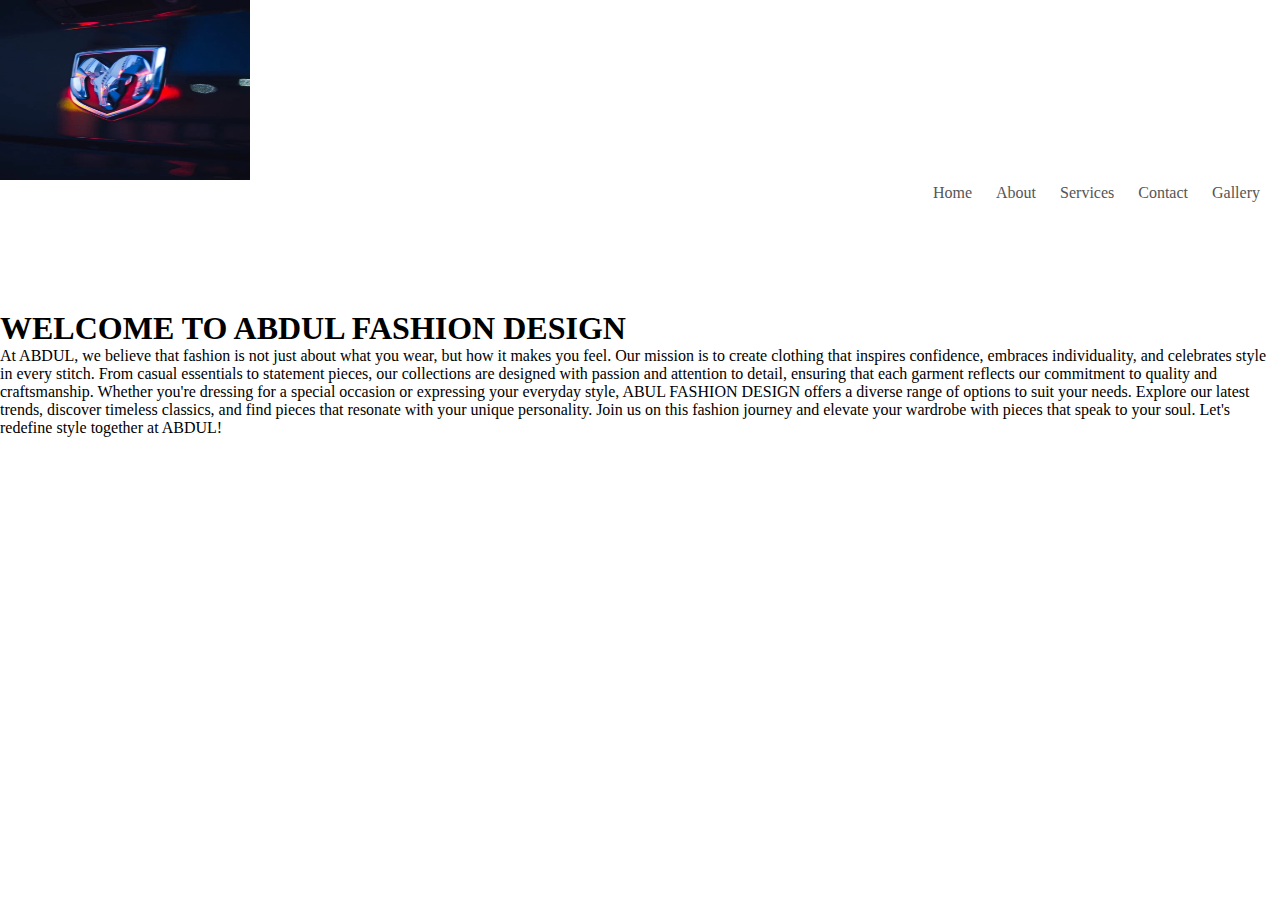
<file: about.html>
<!DOCTYPE html>
<html lang="en">
<head>
    <meta charset="UTF-8">
    <meta name="viewport" content="width=device-width, initial-scale=1.0">
    <title>About us</title>
    <link rel="stylesheet" href="css/about.css">
</head>
<body>
    <div class="container">
        <div class="logo">
            <img src="iMG/pexels-photo-3767673.webp" alt="" width="250" height="180">
        </div>
            <nav>
                <ul>
                <li><a href="index.html">Home</a></li>
                <li><a href="#">About</a></li>
                <li><a href="services.html">Services</a></li>
                <li><a href="contact.html">Contact</a></li>
                <li><a href="Gallery.html">Gallery</a></li>
            </ul>
        </nav>
    </div>
    <br></br>
    <br></br>
    <br></br>
    <h1>WELCOME TO ABDUL FASHION DESIGN</h1>
<p>
 At ABDUL, we believe that fashion is not just about what you wear, but how it makes you feel. Our mission is to create clothing that inspires confidence, embraces individuality, and celebrates style in every stitch.
    
    From casual essentials to statement pieces, our collections are designed with passion and attention to detail, ensuring that each garment reflects our commitment to quality and craftsmanship.
    
    Whether you're dressing for a special occasion or expressing your everyday style, ABUL FASHION DESIGN offers a diverse range of options to suit your needs. Explore our latest trends, discover timeless classics, and find pieces that resonate with your unique personality.
    
    Join us on this fashion journey and elevate your wardrobe with pieces that speak to your soul. Let's redefine style together at ABDUL!</p>
</body>
</html>
</file>
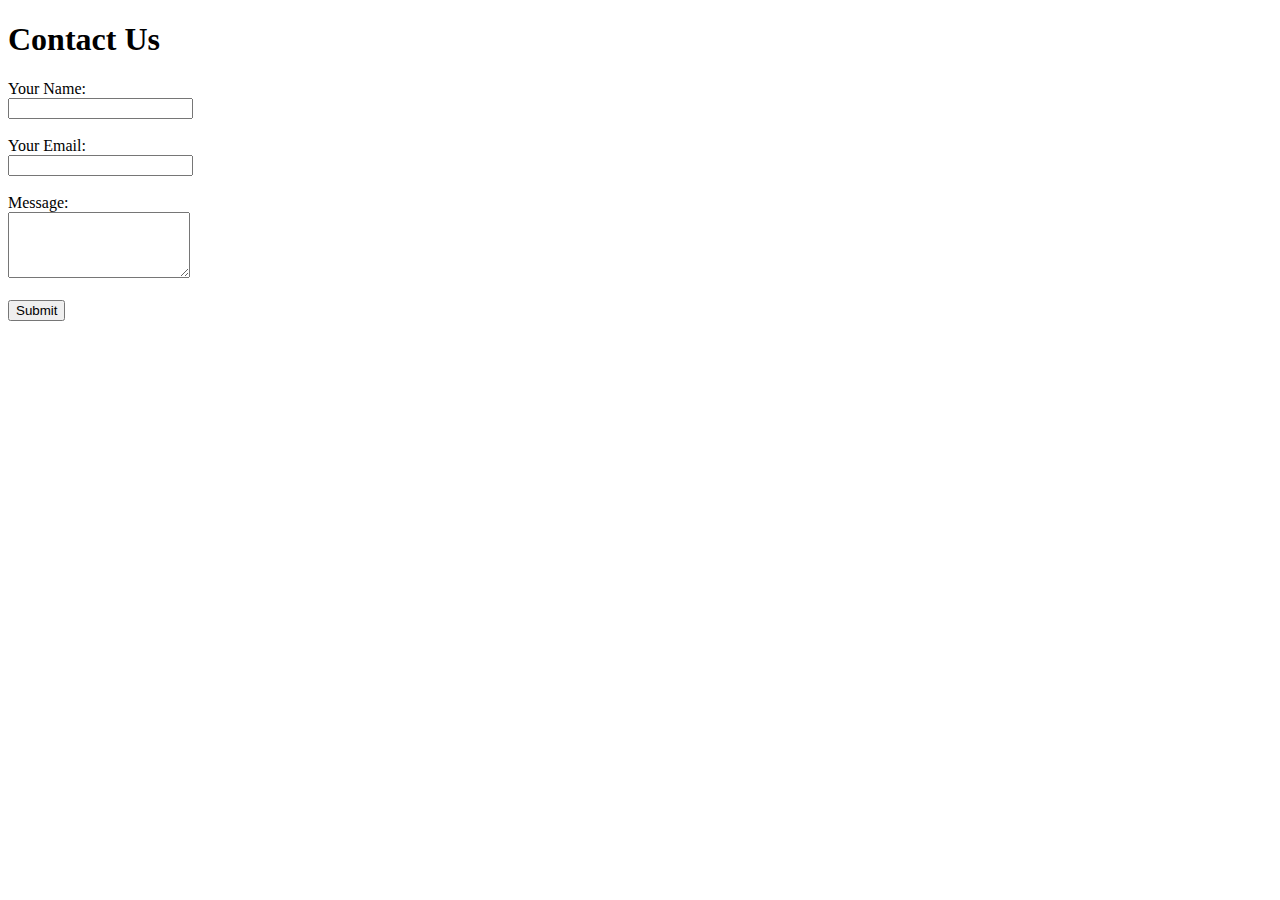
<file: contact.html>
<!DOCTYPE html>
<html lang="en">
<head>
    <meta charset="UTF-8">
    <meta name="viewport" content="width=device-width, initial-scale=1.0">
    <title>Document</title>
</head>
<body>
    <h1>Contact Us</h1>
    <form action="process_form.php" method="POST">
        <label for="name">Your Name:</label><br>
        <input type="text" id="name" name="name" required><br><br>
    
        <label for="email">Your Email:</label><br>
        <input type="email" id="email" name="email" required><br><br>
    
        <label for="message">Message:</label><br>
        <textarea id="message" name="message" rows="4" required></textarea><br><br>
    
        <input type="submit" value="Submit">
    </form>
</body>
</html>
</file>
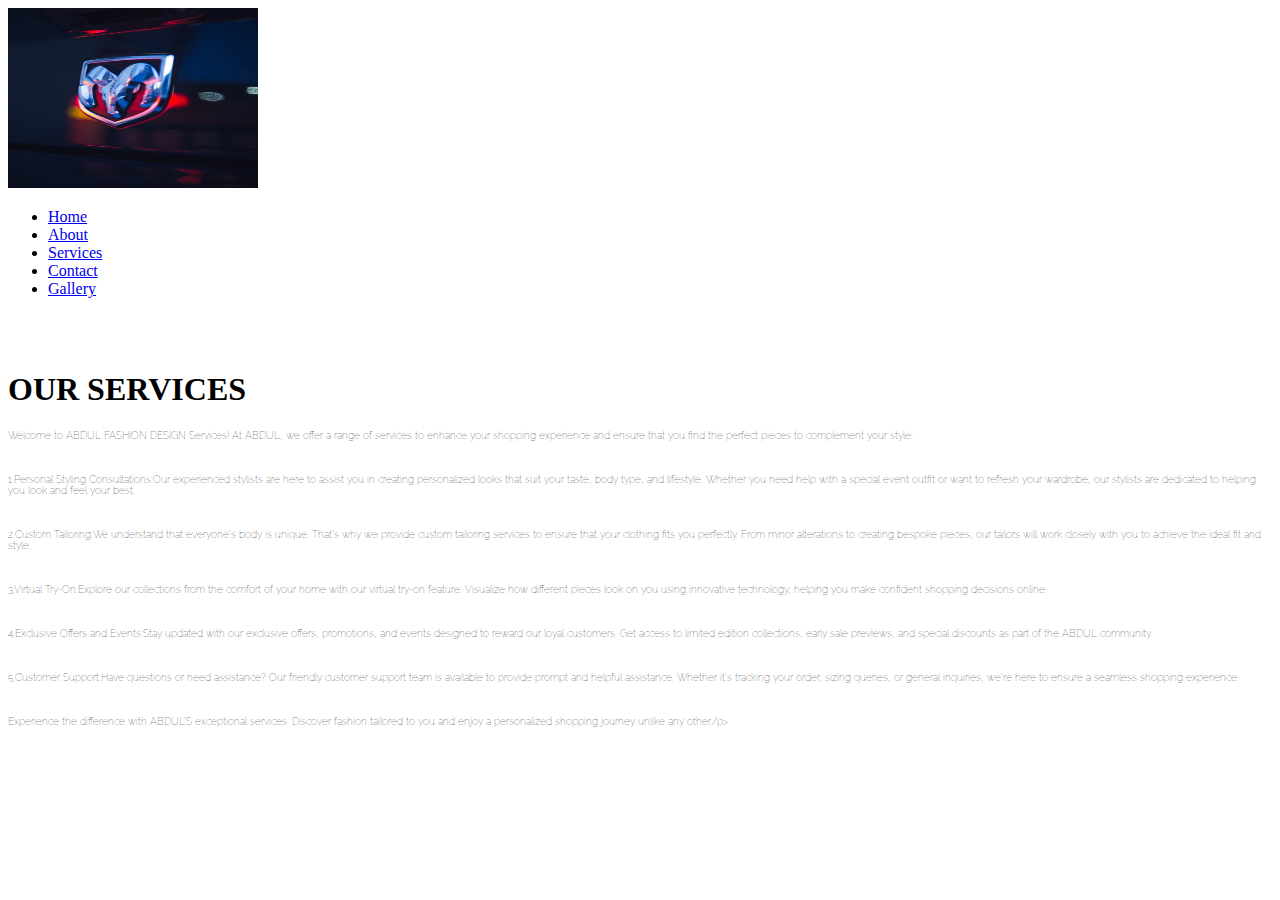
<file: services.html>
<!DOCTYPE html>
<html lang="en">
<head>
    <meta charset="UTF-8">
    <meta name="viewport" content="width=device-width, initial-scale=1.0">
    <title>Document</title>
    <link rel="stylesheet" href="css/services.css">
</head>
<body>
    <div class="navbar">
        <div class="logo">
            <img src="iMG/pexels-photo-3767673.webp" alt="" width="250" height="180">
        </div>
            <nav>
                <ul>
                <li><a href="index.html">Home</a></li>
                <li><a href="about.html">About</a></li>
                <li><a href="#">Services</a></li>
                <li><a href="contact.html">Contact</a></li>
                <li><a href="Gallery.html">Gallery</a></li>
            </ul>
        </nav>
    </div>
    <br></br>
    <H1>OUR SERVICES</H1>
    <p>Welcome to ABDUL FASHION DESIGN Services!

        At ABDUL, we offer a range of services to enhance your shopping experience and ensure that you find the perfect pieces to complement your style:
        <br></br>
        <br></br>
        1.Personal Styling Consultations:Our experienced stylists are here to assist you in creating personalized looks that suit your taste, body type, and lifestyle. Whether you need help with a special event outfit or want to refresh your wardrobe, our stylists are dedicated to helping you look and feel your best.
        <br></br>
        <br></br>
        2.Custom Tailoring:We understand that everyone's body is unique. That's why we provide custom tailoring services to ensure that your clothing fits you perfectly. From minor alterations to creating bespoke pieces, our tailors will work closely with you to achieve the ideal fit and style.
        <br></br>
        <br></br>
        3.Virtual Try-On:Explore our collections from the comfort of your home with our virtual try-on feature. Visualize how different pieces look on you using innovative technology, helping you make confident shopping decisions online.
        <br></br>
        <br></br>
        4.Exclusive Offers and Events:Stay updated with our exclusive offers, promotions, and events designed to reward our loyal customers. Get access to limited edition collections, early sale previews, and special discounts as part of the ABDUL community.
        <br></br>
        <br></br>
        5.Customer Support:Have questions or need assistance? Our friendly customer support team is available to provide prompt and helpful assistance. Whether it's tracking your order, sizing queries, or general inquiries, we're here to ensure a seamless shopping experience.
        <br></br>
        <br></br>
        Experience the difference with ABDUL'S exceptional services. Discover fashion tailored to you and enjoy a personalized shopping journey unlike any other./p>
</body>
</html>
</file>
<file: css/about.css>
*{
    margin: 0;
    padding: 0;
    box-sizing: border-box;
}
.navbar{
    display: flex;
    align-items: center;
    padding: 20px;
}

nav{
    flex: 1;
    text-align: right;
}
nav ul{
    display: inline-block;
    list-style-type: none;
}
nav li{
    display: inline-block;
    margin-right: 20px;
}
a{
    text-decoration: none;
    color: #555;
}
container{
    max-width: 1300px;
    margin: auto;
    padding-left: 25px;
    padding-right: 25px;
}
</file>
<file: css/services.css>
@import url("https://fonts.googleapis.com/css2?family=Raleway:wght@500;600&display=swap");

p{
    font-size: 0.6rem;
    font-family: "Raleway", sans-serif;
    font-weight: 20;
}
</file>
